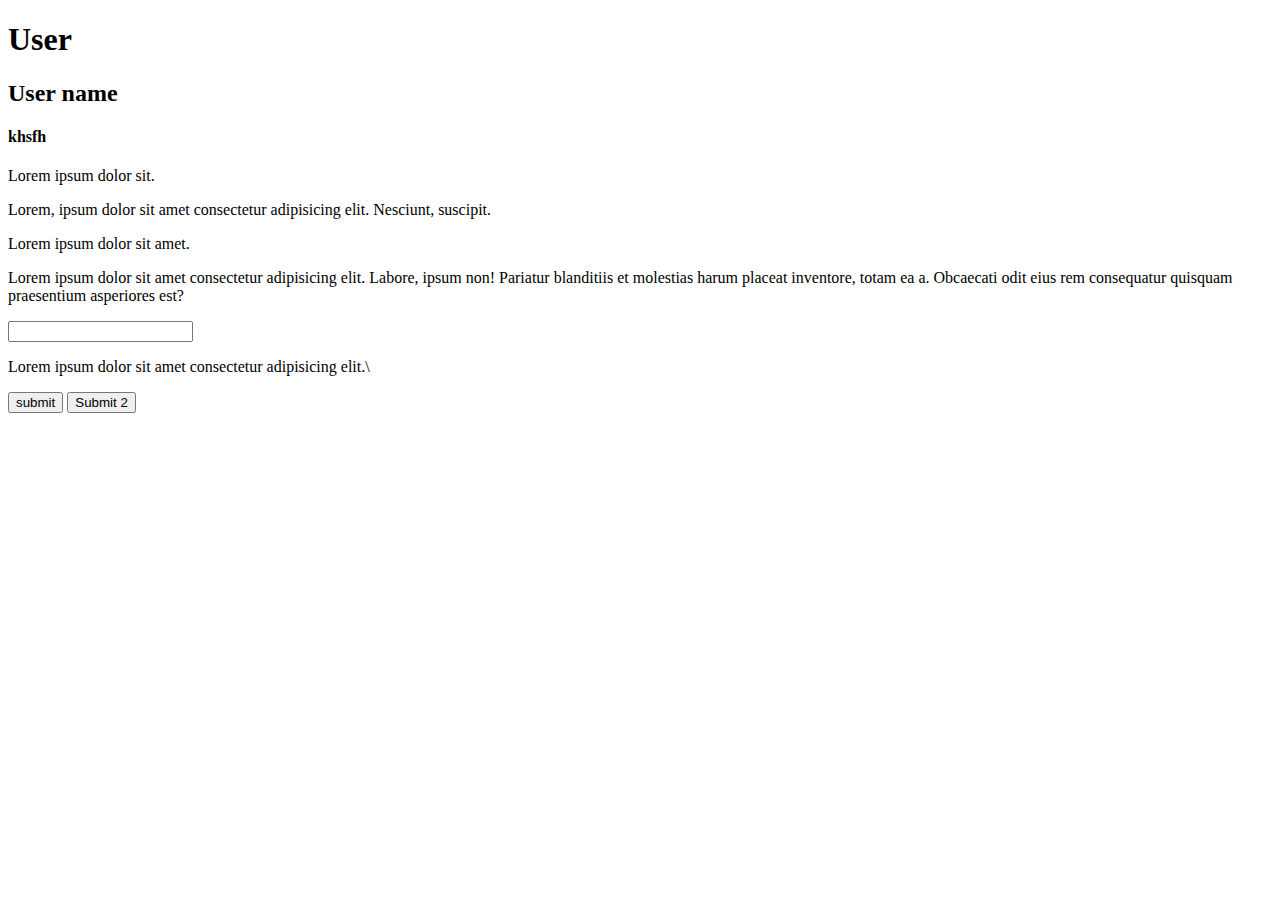
<file: index.html>
<!DOCTYPE html>
<html lang="en">
<head>
    <meta charset="UTF-8">
    <meta name="viewport" content="width=device-width, initial-scale=1.0">
    <title>Document</title>
</head>
<body>
    <h1>User</h1>
    <h2>User name</h2>
    <h4>khsfh</h4>
    <p>Lorem ipsum dolor sit.</p>
    <p>Lorem, ipsum dolor sit amet consectetur adipisicing elit. Nesciunt, suscipit.</p>
    <p>Lorem ipsum dolor sit amet.</p>
    <p>Lorem ipsum dolor sit amet consectetur adipisicing elit. Labore, ipsum non! Pariatur blanditiis et molestias harum placeat inventore, totam ea a. Obcaecati odit eius rem consequatur quisquam praesentium asperiores est?</p>
    <input type="text">
    <p>Lorem ipsum dolor sit amet consectetur adipisicing elit.\</p>
    <button>submit</button>
    <button>Submit 2</button>
</body>
</html>
</file>
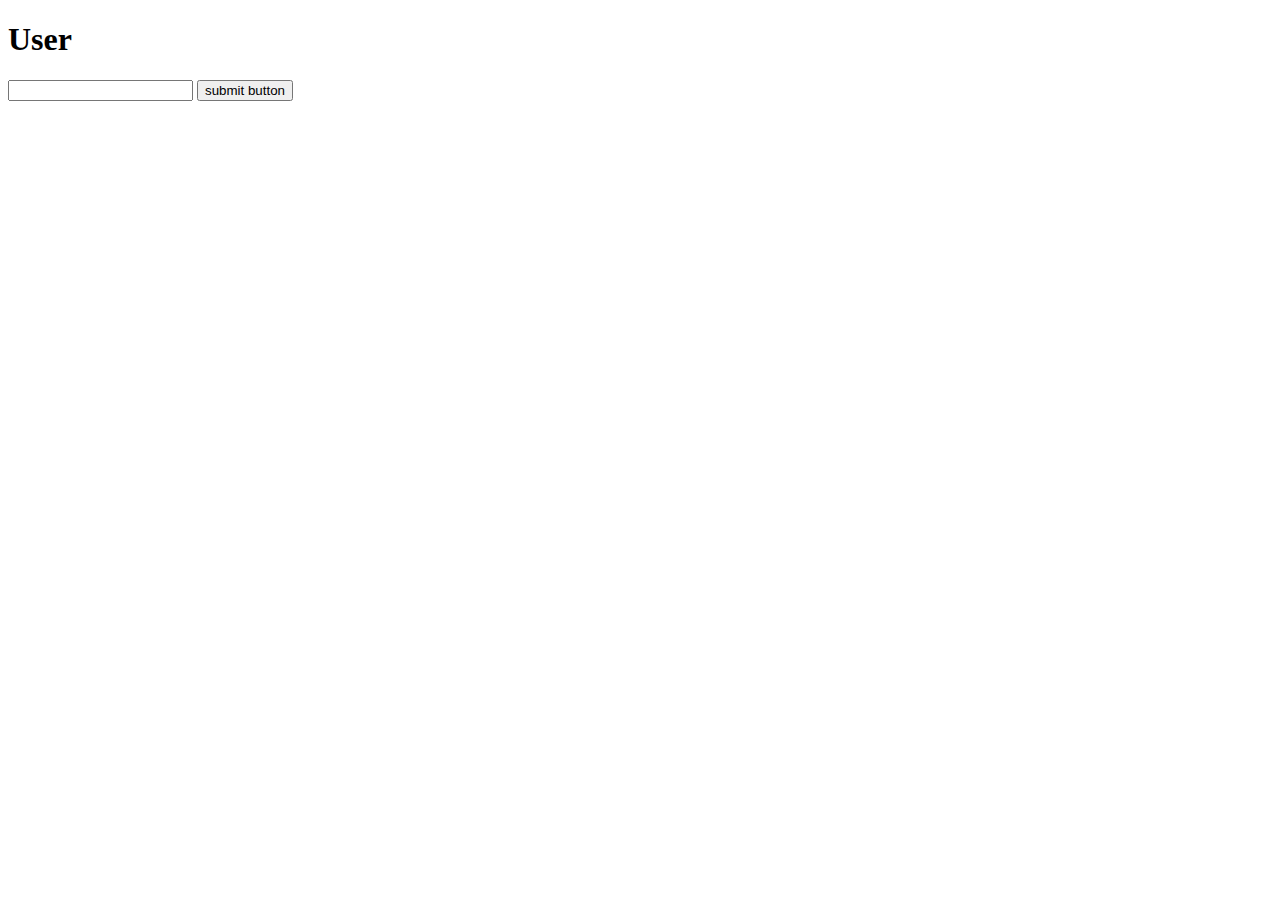
<file: about.html>
<!DOCTYPE html>
<html lang="en">
<head>
    <meta charset="UTF-8">
    <meta name="viewport" content="width=device-width, initial-scale=1.0">
    <title>Document</title>
</head>
<body>
    <h1>User</h1>
    <input type="text">
    <button>submit button</button>
</body>
</html>
</file>
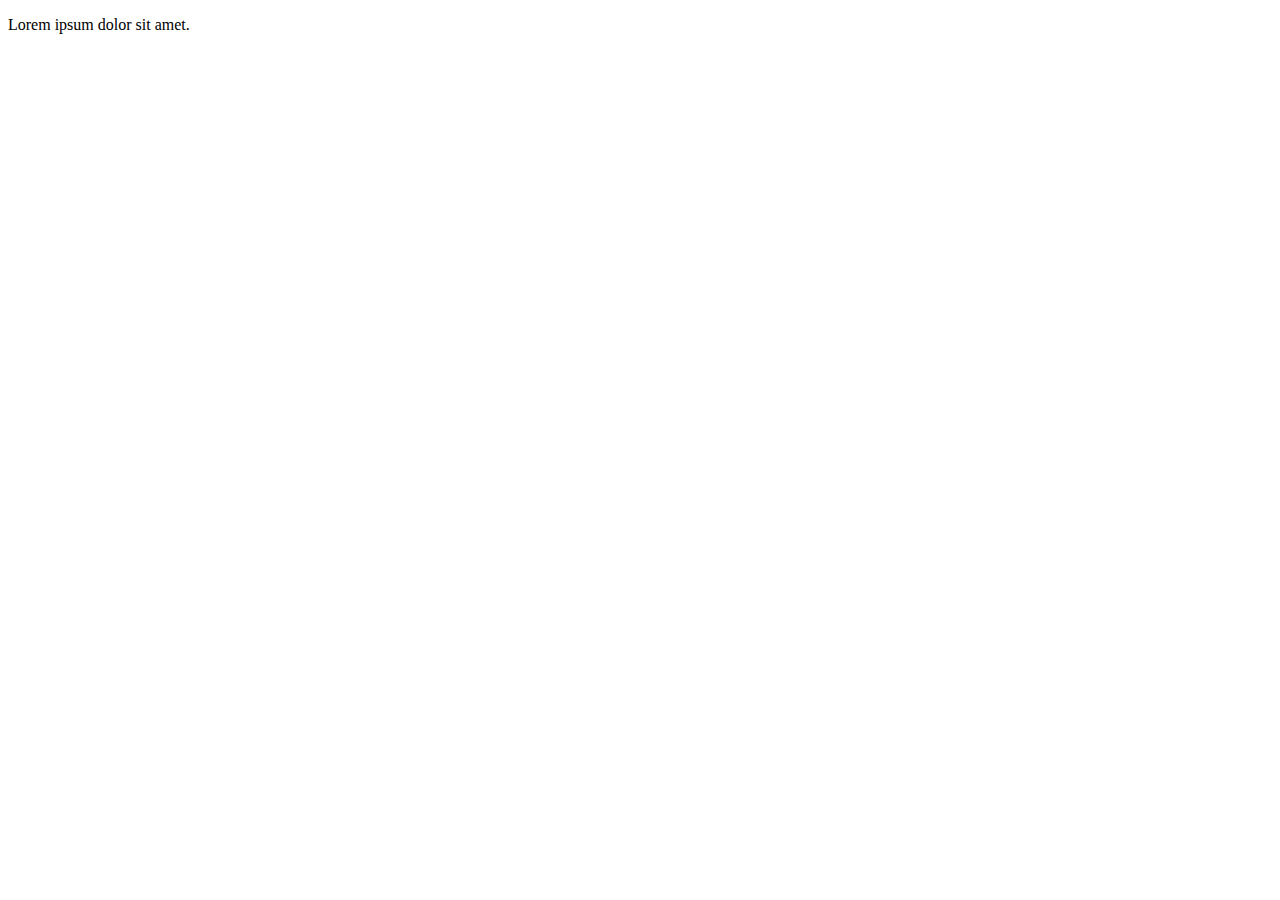
<file: hello.html>
<!DOCTYPE html>
<html lang="en">
<head>
    <meta charset="UTF-8">
    <meta name="viewport" content="width=device-width, initial-scale=1.0">
    <title>Document</title>
</head>
<body>
    <p>Lorem ipsum dolor sit amet.</p>
</body>
</html>
</file>
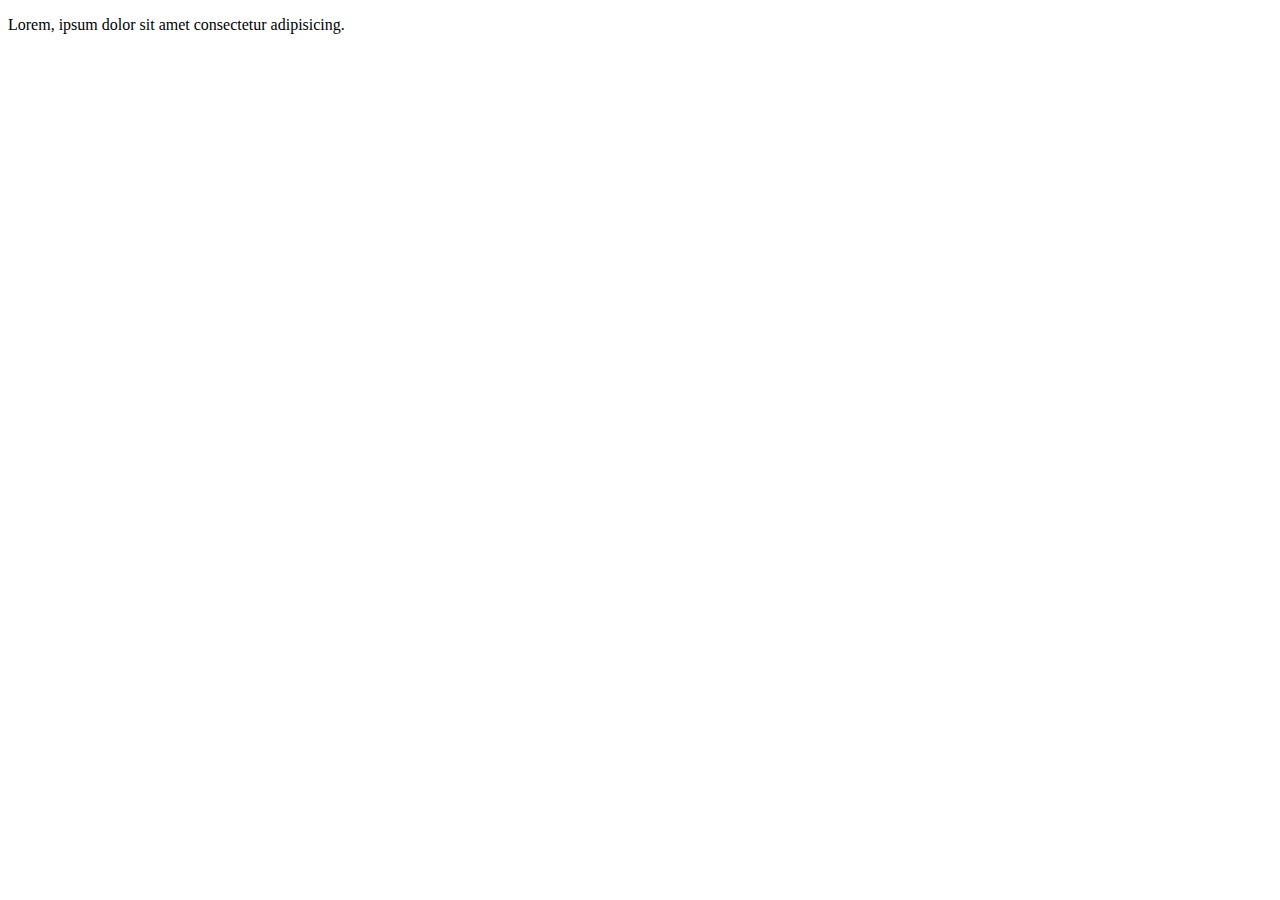
<file: search.html>
<!DOCTYPE html>
<html lang="en">
<head>
    <meta charset="UTF-8">
    <meta name="viewport" content="width=device-width, initial-scale=1.0">
    <title>Document</title>
</head>
<body>
    <p>Lorem, ipsum dolor sit amet consectetur adipisicing.</p>
</body>
</html>
</file>
